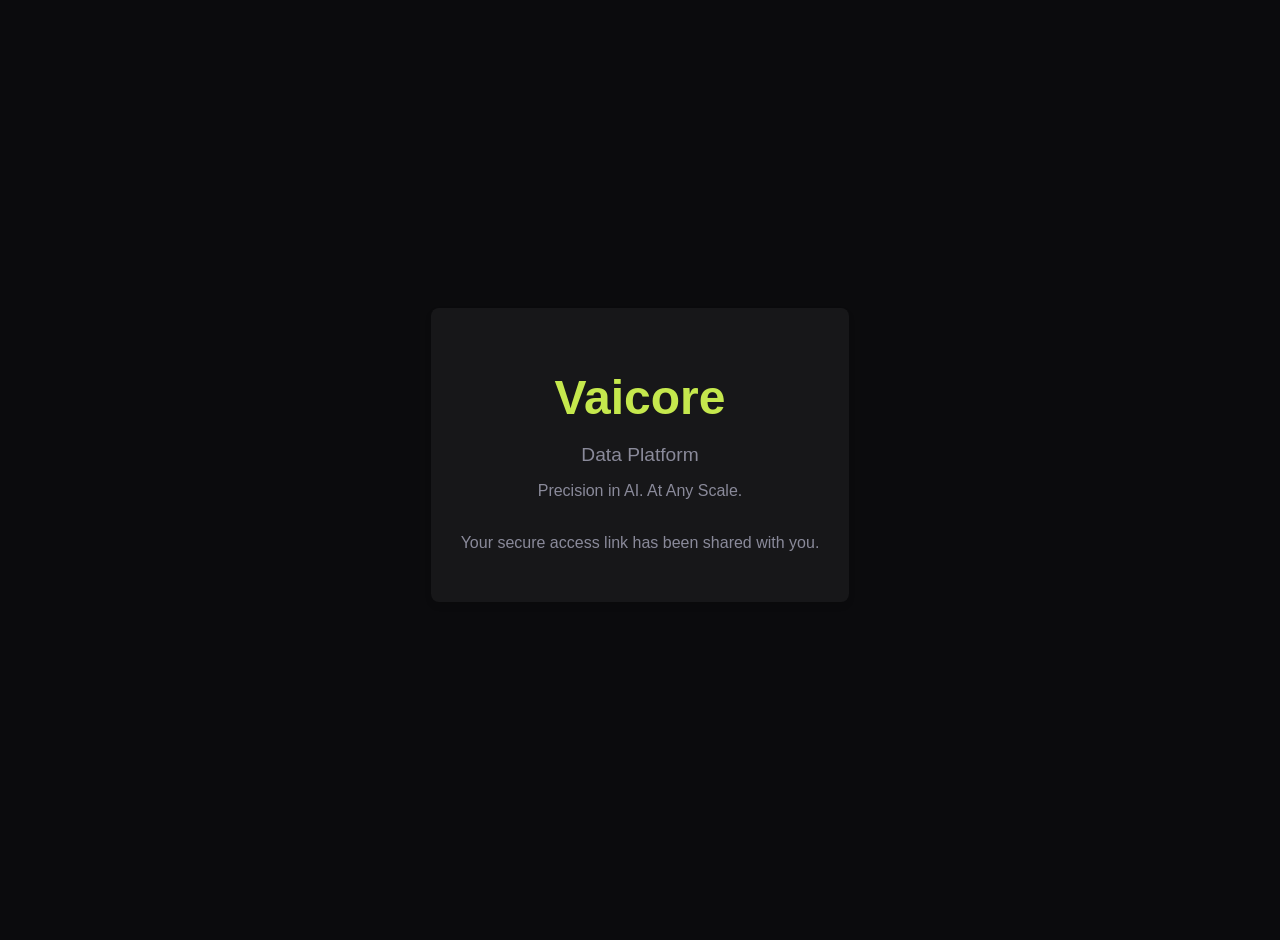
<file: static/index.html>
<!DOCTYPE html>
<html lang="en">
<head>
    <meta charset="UTF-8">
    <meta name="viewport" content="width=device-width, initial-scale=1.0">
    <title>Vaicore Data Platform</title>
    <link rel="stylesheet" href="/static/style.css">
</head>
<body>
    <div class="container" style="display:flex;align-items:center;justify-content:center;min-height:100vh;">
        <div class="card" style="max-width:480px;text-align:center;">
            <h1 class="logo">Vaicore</h1>
            <p class="tagline">Data Platform</p>
            <p class="tagline-sub">Precision in AI. At Any Scale.</p>
            <p style="color:#8A8A9A;margin-top:30px;line-height:1.6;">
                Your secure access link has been shared with you.
            </p>
        </div>
    </div>
</body>
</html>
</file>
<file: static/style.css>
/* Vaicore Styles */
:root {
    --bg-color: #0B0B0D;
    --accent-color: #C5E84D;
    --white: #FFFFFF;
    --grey: #8A8A9A;
    --card-bg: rgba(255, 255, 255, 0.05);
    --error: #ff6b6b;
    --success: #51cf66;
}

body {
    font-family: Calibri, sans-serif;
    background-color: var(--bg-color);
    color: var(--white);
    margin: 0;
    padding: 0;
    min-height: 100vh;
}

.container {
    max-width: 1200px;
    margin: 0 auto;
    padding: 20px;
}

.card {
    background-color: var(--card-bg);
    border-radius: 8px;
    padding: 30px;
    margin-bottom: 30px;
    box-shadow: 0 4px 6px rgba(0, 0, 0, 0.1);
}

.logo {
    color: var(--accent-color);
    font-size: 3rem;
    text-align: center;
    margin-bottom: 10px;
}

.tagline {
    text-align: center;
    font-size: 1.2rem;
    color: var(--grey);
    margin-bottom: 5px;
}

.tagline-sub {
    text-align: center;
    font-size: 1rem;
    color: var(--grey);
    margin-bottom: 30px;
}

header {
    background-color: var(--card-bg);
    padding: 20px;
    display: flex;
    justify-content: space-between;
    align-items: center;
}

header h1 {
    color: var(--accent-color);
    margin: 0;
}

.btn {
    background-color: var(--accent-color);
    color: var(--bg-color);
    border: none;
    padding: 12px 24px;
    border-radius: 4px;
    cursor: pointer;
    font-size: 1rem;
    font-weight: bold;
    transition: background-color 0.3s;
}

.btn:hover {
    background-color: #b8e03e;
}

.btn-secondary {
    background-color: var(--grey);
    color: var(--white);
}

.btn-secondary:hover {
    background-color: #777;
}

.btn-small {
    padding: 8px 16px;
    font-size: 0.9rem;
}

form {
    display: flex;
    flex-direction: column;
    gap: 15px;
}

label {
    font-weight: bold;
}

input[type="text"], input[type="file"], select {
    padding: 12px;
    border: 1px solid var(--grey);
    border-radius: 4px;
    background-color: var(--bg-color);
    color: var(--white);
}

select {
    cursor: pointer;
    font-family: inherit;
    font-size: 1rem;
}

select:focus {
    outline: none;
    border-color: var(--accent-color);
}

input[type="file"] {
    display: none;
}

.drop-area {
    border: 2px dashed var(--accent-color);
    border-radius: 4px;
    padding: 40px;
    text-align: center;
    cursor: pointer;
    transition: background-color 0.3s;
}

.drop-area.drag-over {
    background-color: rgba(197, 232, 77, 0.1);
}

.progress-bar {
    width: 100%;
    height: 10px;
    background-color: var(--grey);
    border-radius: 5px;
    overflow: hidden;
    margin-top: 10px;
}

.progress-fill {
    height: 100%;
    background-color: var(--accent-color);
    width: 0%;
    transition: width 0.3s;
}

#message, #upload-message {
    margin-top: 15px;
    padding: 10px;
    border-radius: 4px;
    text-align: center;
}

.error {
    background-color: var(--error);
    color: var(--white);
}

.success {
    background-color: var(--success);
    color: var(--white);
}

table {
    width: 100%;
    border-collapse: collapse;
    margin-top: 20px;
}

th, td {
    padding: 12px;
    text-align: left;
    border-bottom: 1px solid var(--grey);
}

th {
    background-color: rgba(255, 255, 255, 0.1);
    font-weight: bold;
}

@media (max-width: 768px) {
    .container {
        padding: 10px;
    }
    
    .card {
        padding: 20px;
    }
    
    header {
        flex-direction: column;
        gap: 10px;
    }
    
    header h1 {
        font-size: 1.5rem;
    }
}

/* Status Badges */
.status-badge {
    padding: 6px 12px;
    border-radius: 50px;
    font-size: 0.85rem;
    font-weight: bold;
    display: inline-block;
}

.status-uploaded {
    background-color: rgba(255, 255, 255, 0.1);
    color: var(--white);
}

.status-transcribing {
    background-color: rgba(197, 232, 77, 0.15);
    color: var(--accent-color);
    border: 1px solid var(--accent-color);
    animation: pulse 2s infinite;
}

.status-reviewing {
    background-color: rgba(81, 207, 102, 0.15);
    color: var(--success);
    border: 1px solid var(--success);
    animation: pulse 2s infinite;
}

.status-completed {
    background-color: var(--success);
    color: var(--white);
}

.status-failed {
    background-color: var(--error);
    color: var(--white);
}

@keyframes pulse {
    0% { opacity: 1; }
    50% { opacity: 0.5; }
    100% { opacity: 1; }
}

.download-btn {
    background-color: var(--accent-color);
    color: var(--bg-color);
    text-decoration: none;
    padding: 6px 12px;
    border-radius: 4px;
    font-weight: bold;
    font-size: 0.85rem;
}

.download-btn:hover {
    background-color: #b8e03e;
}

/* Mini Progress Bar for Table */
.progress-container {
    margin-top: 8px;
    width: 120px;
}

.progress-text {
    font-size: 0.75rem;
    color: var(--grey);
    margin-bottom: 4px;
    display: block;
}

.mini-progress {
    width: 100%;
    height: 6px;
    background-color: rgba(255, 255, 255, 0.1);
    border-radius: 3px;
    overflow: hidden;
}

.mini-progress-fill {
    height: 100%;
    background-color: var(--accent-color);
    width: 0%;
    transition: width 0.5s ease-in-out;
}

/* Modal Styles */
.modal {
    display: none;
    position: fixed;
    z-index: 1000;
    left: 0;
    top: 0;
    width: 100%;
    height: 100%;
    background-color: rgba(0, 0, 0, 0.8);
    backdrop-filter: blur(5px);
}

.modal-content {
    background-color: var(--bg-color);
    margin: 5% auto;
    padding: 0;
    border: 1px solid rgba(255, 255, 255, 0.1);
    width: 70%;
    max-width: 900px;
    border-radius: 12px;
    box-shadow: 0 10px 30px rgba(0, 0, 0, 0.5);
    max-height: 80vh;
    display: flex;
    flex-direction: column;
}

.modal-header {
    padding: 20px 30px;
    border-bottom: 1px solid rgba(255, 255, 255, 0.1);
    display: flex;
    justify-content: space-between;
    align-items: center;
}

.modal-header h3 {
    margin: 0;
    color: var(--accent-color);
}

.close-modal {
    color: var(--grey);
    font-size: 28px;
    font-weight: bold;
    cursor: pointer;
    transition: color 0.3s;
}

.close-modal:hover {
    color: var(--white);
}

.transcript-body {
    padding: 30px;
    overflow-y: auto;
    flex-grow: 1;
}

.transcript-segment {
    margin-bottom: 20px;
    display: flex;
    gap: 20px;
    border-bottom: 1px solid rgba(255, 255, 255, 0.05);
    padding-bottom: 15px;
}

.segment-meta {
    min-width: 120px;
    color: var(--grey);
    font-size: 0.85rem;
}

.segment-text {
    line-height: 1.6;
    color: rgba(255, 255, 255, 0.9);
}

.timestamp {
    color: var(--accent-color);
    font-family: monospace;
}

/* Language Badges */
.lang-badge {
    padding: 4px 10px;
    border-radius: 4px;
    font-size: 0.75rem;
    font-weight: bold;
    background-color: rgba(255, 255, 255, 0.1);
    color: var(--grey);
}

.lang-detected {
    background-color: rgba(197, 232, 77, 0.15);
    color: var(--accent-color);
}
</file>
